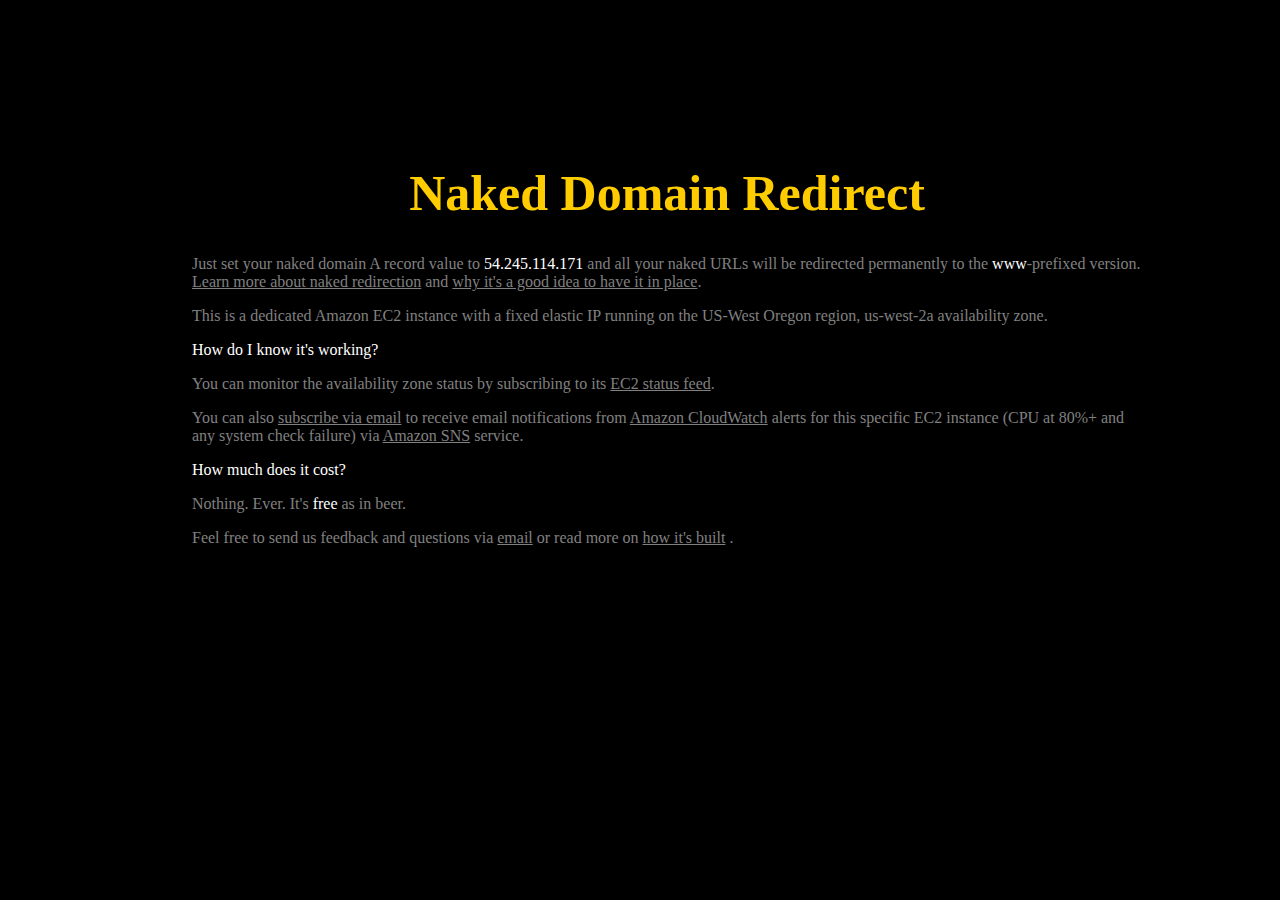
<file: index.html>
﻿<!DOCTYPE html PUBLIC "-//W3C//DTD XHTML 1.0 Transitional//EN" "http://www.w3.org/TR/xhtml1/DTD/xhtml1-transitional.dtd">
<html xmlns="http://www.w3.org/1999/xhtml">
<head>
    <meta http-equiv="Content-Type" content="text/html; charset=utf-8" />
    <meta name="description" content="A service that provides naked domain redirection, or apex root redirection." />
    <meta name="keywords" content="naked domain, redirect naked, redirect apex, redirect to www" />
    <title>Naked Domain Redirect</title>
    <link type="text/css" href="styles.css" rel="Stylesheet">
</head>
<body>
    <div id="container">
        <div class="title">
            <h1>Naked Domain Redirect</h1>
        </div>
        <div>
            Just set your naked domain A record value to <span class="ip">54.245.114.171</span> and all your naked URLs will be redirected permanently to the <strong>www</strong>-prefixed version. <a href="http://kzu.to/learn-naked-redirect">Learn more about naked redirection</a> and <a href="http://kzu.to/why-naked-redirection">why it&#39;s a good idea to have it in place</a>.
            <p>This is a dedicated Amazon EC2 instance with a fixed elastic IP running on the US-West Oregon region, us-west-2a availability zone.</p>
            <strong>How do I know it's working?</strong>
            <p>You can monitor the availability zone status by subscribing to its <a href="http://status.aws.amazon.com/rss/ec2-us-west-2.rss">EC2 status feed</a>.</p>
            <p>
                You can also <a href="mailto:subscribe@nakeddomainredirect.com?subject=Subscribe">subscribe via email</a> to receive email notifications from <a href="http://aws.amazon.com/cloudwatch/">Amazon CloudWatch</a> alerts for this 
                specific EC2 instance (CPU at 80%+ and any system check failure) via <a href="http://aws.amazon.com/sns/">Amazon SNS</a> service.
            </p>
            <strong>How much does it cost?</strong>
            <p>
                Nothing. Ever. It's <strong>free</strong> as in beer.<p>
                    Feel free to send us feedback and questions via <a href="mailto:webmaster@nakeddomainredirect.com">email</a> or read more on <a href="how.html">how it's built</a>
            .
        </div>
    </div>
</body>
</html>
</file>
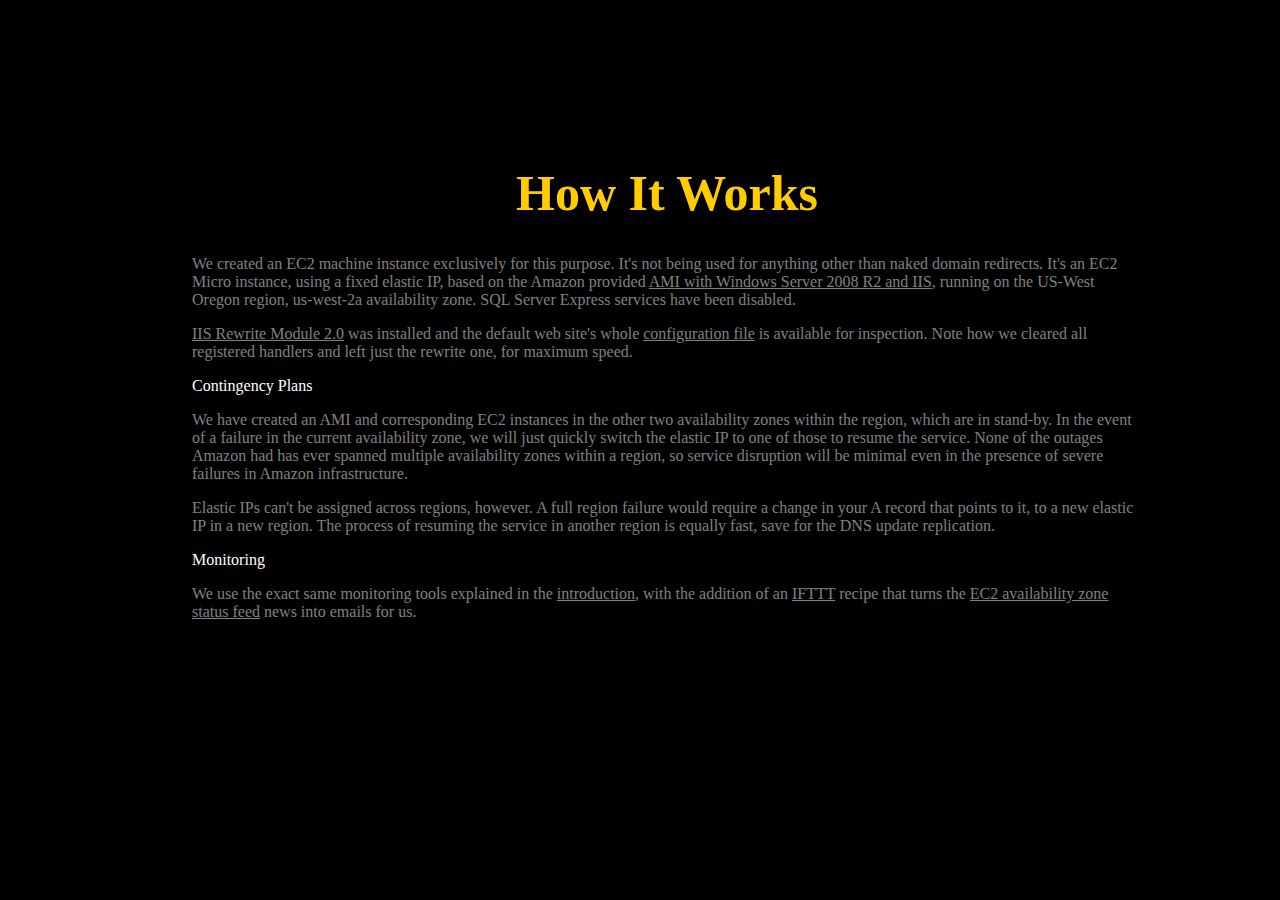
<file: how.html>
﻿<!DOCTYPE html PUBLIC "-//W3C//DTD XHTML 1.0 Transitional//EN" "http://www.w3.org/TR/xhtml1/DTD/xhtml1-transitional.dtd">
<html xmlns="http://www.w3.org/1999/xhtml">
<head>
    <meta http-equiv="Content-Type" content="text/html; charset=utf-8" />
    <title>Naked Domain Redirect</title>
    <link type="text/css" href="styles.css" rel="Stylesheet">
</head>
<body>
    <div id="container">
        <div class="title">
            <h1>How It Works</h1>
        </div>
        <div>
            We created an EC2 machine instance exclusively for this purpose. It's not being used for anything other than naked 
            domain redirects. It's an EC2 Micro instance, using a fixed elastic IP, based on the Amazon provided <a href="http://kzu.to/Tvifso">AMI with Windows 
            Server 2008 R2 and IIS</a>, running on the US-West Oregon region, us-west-2a availability zone. SQL Server Express services have been disabled.
            <p>
                <a href="http://www.iis.net/downloads/microsoft/url-rewrite">IIS Rewrite Module 2.0</a> was installed and the default web site's whole 
                <a href="web.config">configuration file</a> is available for inspection. Note how we cleared all registered handlers and left just the rewrite 
                one, for maximum speed.
            </p>
            <strong>Contingency Plans</strong>
            <p>We have created an AMI and corresponding EC2 instances in the other two availability zones within the region, which are in stand-by.
                In the event of a failure in the current availability zone, we will just quickly switch the elastic IP to one of those to resume 
                the service. None of the outages Amazon had has ever spanned multiple availability zones within a region, so service disruption 
                will be minimal even in the presence of severe failures in Amazon infrastructure.
            </p>
            <p>Elastic IPs can't be assigned across regions, however. A full region failure would require a change in your A record that points to it, 
                to a new elastic IP in a new region. The process of resuming the service in another region is equally fast, save for the DNS update replication.
            </p>
            <strong>Monitoring</strong>
            <p>We use the exact same monitoring tools explained in the <a href="index.html">introduction</a>, with the addition of 
                an <a href="http://www.ifttt.com">IFTTT</a> recipe that turns the 
                <a href="http://status.aws.amazon.com/rss/ec2-us-west-2.rss">EC2 availability zone status feed</a> news into emails for us. 
            </p>
        </div>
    </div>
</body>
</html>
</file>
<file: styles.css>
﻿body {
    background-color: #000;
    color: #808080;
    font-size: 16px;
    font-family: Segoe UI, Verdana;
}

strong {
    color: white;
    font-weight: normal;
}

a:link, a:visited {
    color: #808080;
    text-decoration: underline;
}

.title {
    color: #FC0;
    font-size: 25px;
    text-align: center;
}

.ip {
    /*
    font-weight: bold;
    border-style: solid;
    border-width: thin;
    background-color: #494949;
    margin: 2px;
    padding: 4px;
    */
    color: white;
}

#container {
    position: absolute;
    left: 50%;
    top: 40%;
    width: 950px;
    height: 600px;
    margin-top: -230px;
    margin-left: -448px;
    overflow: auto;
}
</file>
